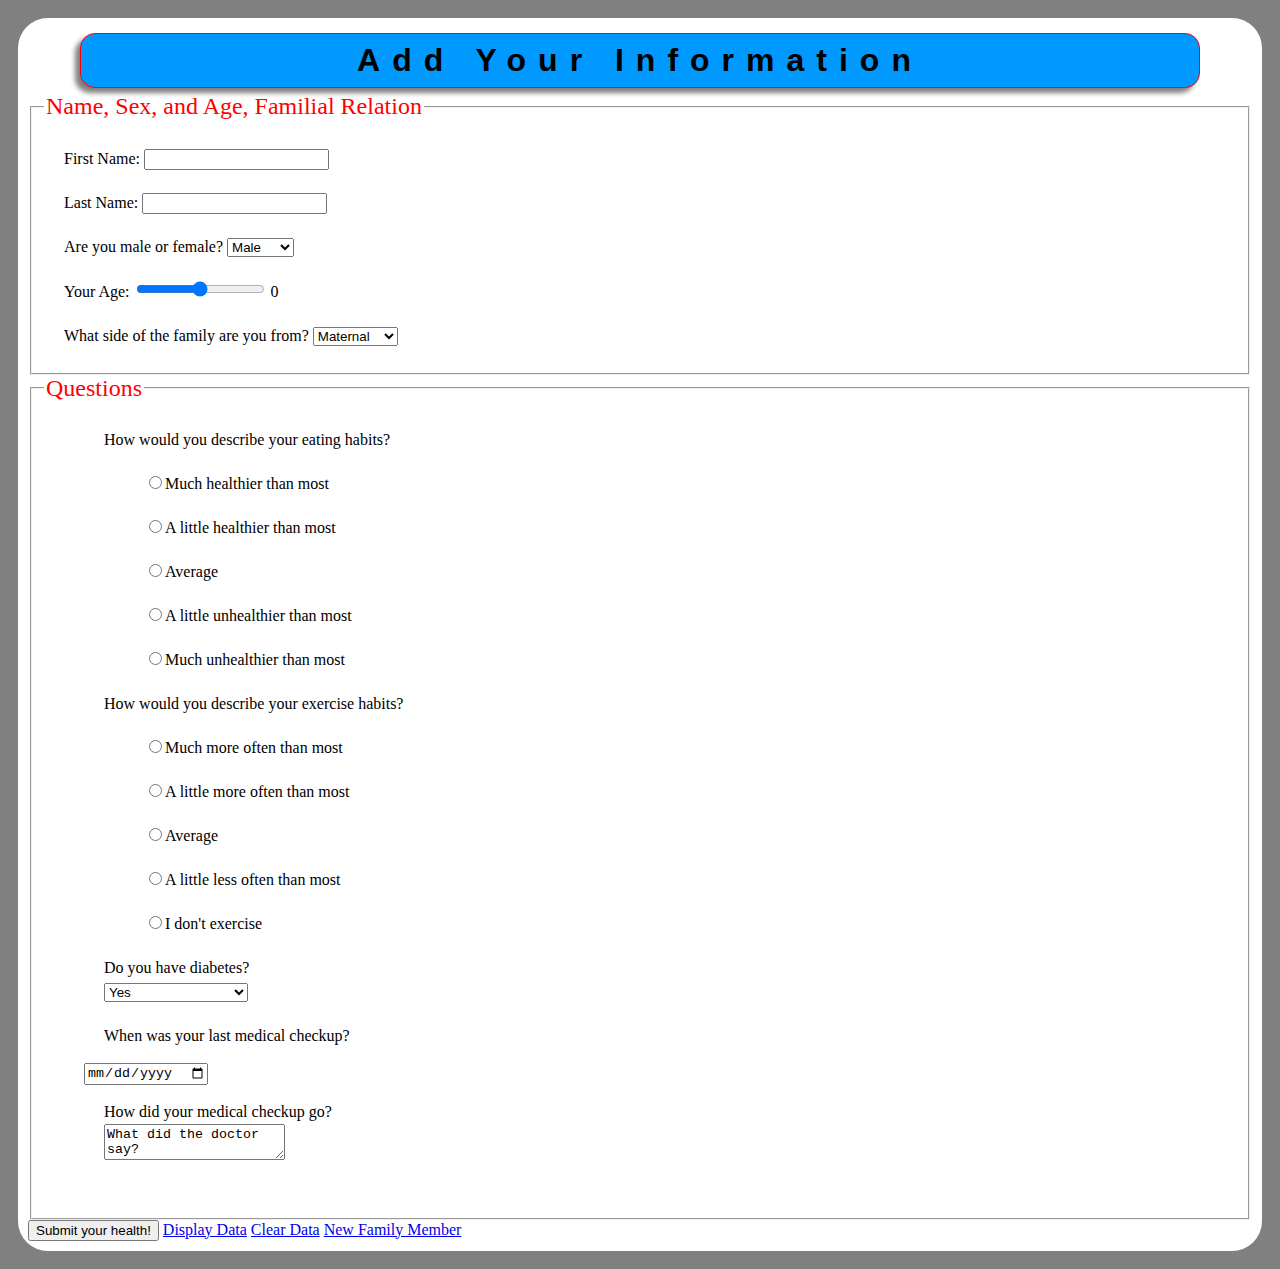
<file: additem.html>
<!doctype html>
<!--Abraham Kowitz VFW Project 2 1207-->

<html>
	<head>
		<meta name="keywords" content="medical history, family medical history, diabetes, future family health" />
		<meta name="description" content="Intended to bring health awareness to younger generations, this app is a resource for cataloging medical information." />
		<meta name="robots" content="noindex, nofollow" />
		<meta name="viewport" content="userscalable=no, witdh=device-width" />
		<meta name="viewport" content="target-densitydpi=device-dpi" />
		<meta name="HandheldFriendly" content="True" />
		<meta name="MobileOptimized" content="320" />
		<meta http-equiv="Content-Type" content="text/html; charset=utf-8" /> 	
		<link rel="stylesheet" href="styles.css" />

	</head>
		<body>
			<h1>Add Your Information</h1>
			<form action="#" id="contactForm" method="post">
				<fieldset>
					<legend>Name, Sex, and Age, Familial Relation</legend>
					<ul id="errors"></ul>
					<ul id="questions"></ul>
						<li>
							<label form="firstName">First Name:</label>
							<input type="text" id="firstName" /></li>
							<li><label form="lastName">Last Name:
							</label><input type="text" id="lastName" />
						</li>
						<li>
							<label form="sex">Are you male or female?</label>
							<select id="sex">
								<option value="Male">Male</option>
								<option value="Female">Female</option>
							</select>
						</li>
						<li>
							<label form="age">Your Age:</label>
							<input type="range" min="0" max="125" step="1" id="age" onchange="showValue(this.value)" />
								<span id="range">0</span>
								<script type="text/javascript">
								function showValue(newValue){
									document.getElementById("range").innerHTML=newValue;
								};
								</script></li>
						<li>
							<label form="familySelect">What side of the family are you from?</label>
							<select id="familySelect">
								<option value="Maternal">Maternal</option>
								<option value="Paternal">Paternal</option>
								<option value="Immediate">Immediate</option>
						</li>
							</select>
					</ul>
				</fieldset>
				<fieldset>
					<legend>Questions</legend>
					<ul><li>How would you describe your eating habits?</li>
							<ul>
								<li><input type="radio" value="Much healthier than most" id="a5" name="eatHabits" /><label for="5">Much healthier than most</label></li>
								<li><input type="radio" value="A little healthier than most" id="a4" name="eatHabits" /><label for="4">A little healthier than most</label></li>
								<li><input type="radio" value="Average" id="a3" name="eatHabits" /><label for="3">Average</label></li>
								<li><input type="radio" value="A little unhealthier than most" id="a2" name="eatHabits" /><label for="2">A little unhealthier than most</label></li>
								<li><input type="radio" value="Much unhealthier than most" id="a1" name="eatHabits" /><label for="1">Much unhealthier than most</label></li>
							</ul>
						
						<li>How would you describe your exercise habits?</li>
							<ul>	
								<li><input type="radio" value="Much more often than most" id="b5" name="exerciseHabits" /><label for="5">Much more often than most</label></li>
								<li><input type="radio" value="A little more often than most" id="b4" name="exerciseHabits" /><label for="4">A little more often than most</label></li>
								<li><input type="radio" value="Average" id="b3" name="exerciseHabits" /><label for="3">Average</label></li>
								<li><input type="radio" value="A little less often than most" id="b2" name="exerciseHabits" /><label for="2">A little less often than most</label></li>
								<li><input type="radio" value="I don't exercise" id="b1" name="exerciseHabits" /><label for="1">I don't exercise</label></li>
							</ul>
						
						<li>
							<label form="diabetes">Do you have diabetes?</label><br>
							<select id="diabetes">
								<option value="Yes">Yes</option>
								<option value="No">No</option>
								<option value="One/Both Parents">One or Both Parents</option></select>
						</li>
						<li>When was your last medical checkup?</li>
							<input name="docVisit" id="docVisit" type="date" />  
						</li>
						<li><label for="comments">How did your medical checkup go?</label><br><textarea id="comments">What did the doctor say?</textarea>
						</li>
						<li><input type="hidden" value="true" />
						
					</ul>
				</fieldset>
				<input type="button" id="submit" value="Submit your health!" />
				<a href="#" id="displayLink">Display Data</a>
				<a href="#" id="clear">Clear Data</a>
				<a href="#" id="addNew">New Family Member</a>

			</form>
			<script src="json.js" type="text/javascript"></script>
			<script src="main.js" type="text/javascript"></script>
		</body>
	</html>
</file>
<file: styles.css>
/* title: css
by: Abe Kowitz
class: Visual Frameworks 1207
*/
html {
	padding:10px;
	background-color:gray;
	background-attachment: fixed;
	background-size: 100% 100%;
	margin-left: auto;
	margin-right: auto;

}

body {
	background-color:white;
	padding: 10px;
	border-radius: 30px;
	box-shadow: -10px 10px 5px gray;

}
 
h1 {
	max-width: 90%;
	margin: 5px 10px;
	border: 1px solid red;
	border-radius: 15px;
	background-color: #0099ff;
	margin-left: auto;
	margin-right: auto;
	padding: 8px;
	font-family: arial;
	letter-spacing: 12px;
	text-align: center;
	box-shadow: -5px 5px 5px gray;

}

h2 {
	margin: 10px 5px;
	border: 1px solid red;
	padding: 10px;
	font-variant: small-caps;
	font-size: large;
	border-radius: 15px;
	background: #0099ff;

}

li {
	margin: 10px 15px;
	padding: 5px;
	font-family: "Lucida Grande";
	line-height: 1.5em;
	background-color: white;
	list-style-type: none;

}

h3 {
	margin: 10px 5px;
	border: 1px solid red;
	padding: 10px;
	font-variant: small-caps;
	font-size: x-large;
	border-radius: 15px;
	background: #0099ff;

}

legend {
	font-family: tahoma;
	font-size: x-large;
	color: red;	
}

#navmenu ul {
	display: inline;
	}
</file>
